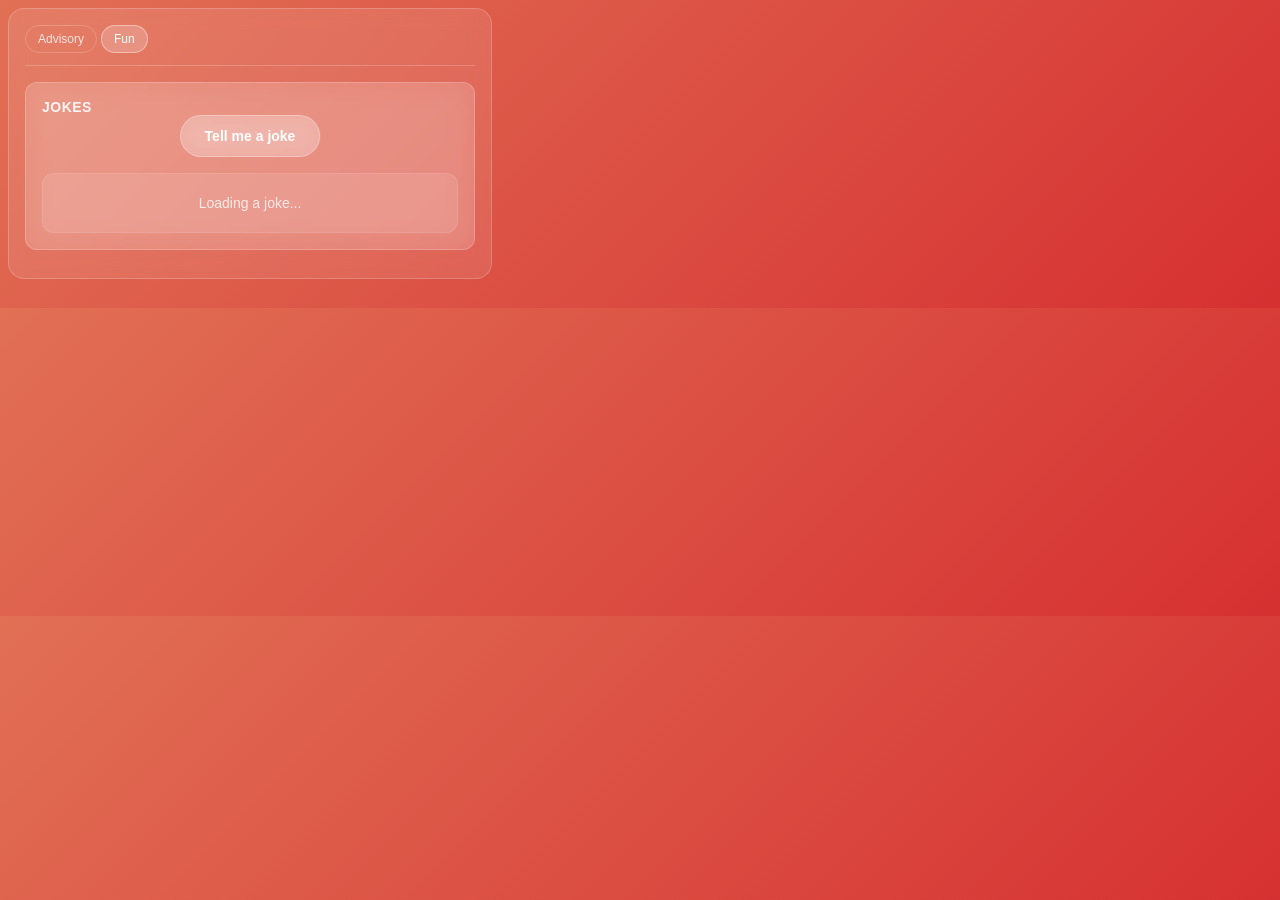
<file: jokes.html>
<!DOCTYPE html>
<html lang="en">
<head>
    <link rel="stylesheet" href="style.css">
    <meta charset="UTF-8">
    <meta name="viewport" content="width=device-width, initial-scale=1.0">
    <title>Heat Wave Advisory - Fun</title>
</head>
<body class="extreme">
<div class="container">
    <div class="header">
        <nav class="nav-tabs">
            <a class="nav-tab" href="index.html">Advisory</a>
            <a class="nav-tab active" href="jokes.html">Fun</a>
        </nav>
    </div>

    <div class="weather-info">
        <div class="joke-card">
            <h3 class="card-title">JOKES</h3>

            <div style="text-align: center; margin-bottom: 16px;">
                <button class="joke-button" onclick="getRandomJoke()">
                    Tell me a joke
                </button>
            </div>

            <div class="joke-text" id="jokeText">
                <div style="color: rgba(255, 255, 255, 0.8);">
                    Loading a joke...
                </div>
            </div>
        </div>
    </div>
</div>

<script src="script.js"></script>
</body>
</html>
</file>
<file: style.css>
* {
    margin: 0;
    padding: 0;
    box-sizing: border-box;
}

body {
    width: 500px;
    height: 300px;
    color: white;
    transition: background 0.5s ease;
    overflow: hidden;
    font-family: -apple-system, BlinkMacSystemFont, 'Segoe UI', Roboto, sans-serif;
}

body.hot {
    background: linear-gradient(135deg, #ff6b6b 0%, #feca57 100%);
}

body.cold {
    background: linear-gradient(135deg, #74b9ff 0%, #0984e3 100%);
}

body.extreme {
    background: linear-gradient(135deg, #e17055 0%, #d63031 100%);
}

.container {
    background: rgba(255, 255, 255, 0.1);
    backdrop-filter: blur(10px);
    padding: 16px;
    border: 1px solid rgba(255, 255, 255, 0.2);
    border-radius: 16px;
    margin: 8px;
    transition: all 0.3s ease;
    max-height: 90vh;
    overflow-y: auto;
}

.container:hover {
    transform: translateY(-2px);
    box-shadow: 0 12px 40px rgba(0, 0, 0, 0.4);
}

.header {
    display: flex;
    justify-content: space-between;
    align-items: center;
    margin-bottom: 16px;
    padding-bottom: 12px;
    border-bottom: 1px solid rgba(255, 255, 255, 0.2);
}

.header h1 {
    font-size: 18px;
    font-weight: 600;
    text-shadow: 0 2px 4px rgba(0, 0, 0, 0.3);
}

.nav-tabs {
    display: flex;
    gap: 4px;
}

.nav-tab {
    padding: 6px 12px;
    text-decoration: none;
    color: rgba(255, 255, 255, 0.8);
    border-radius: 20px;
    font-size: 12px;
    font-weight: 500;
    transition: all 0.2s ease;
    border: 1px solid rgba(255, 255, 255, 0.2);
}

.nav-tab.active, .nav-tab:hover {
    background: rgba(255, 255, 255, 0.2);
    color: white;
    border-color: rgba(255, 255, 255, 0.4);
}

.loading, .error {
    text-align: center;
    padding: 40px 20px;
}

.spinner {
    border: 3px solid rgba(255, 255, 255, 0.3);
    border-top: 3px solid white;
    border-radius: 50%;
    width: 40px;
    height: 40px;
    animation: spin 1s linear infinite;
    margin: 0 auto 16px;
}

@keyframes spin {
    0% { transform: rotate(0deg); }
    100% { transform: rotate(360deg); }
}

.weather-info {
    animation: fadeIn 0.6s ease-out;
}

@keyframes fadeIn {
    from {
        opacity: 0;
        transform: translateY(20px);
    }
    to {
        opacity: 1;
        transform: translateY(0);
    }
}

.alert-card, .time-card, .temp-card, .uv-card, .forecast-card, .safety-card {
    background: rgba(255, 255, 255, 0.15);
    border-radius: 12px;
    padding: 16px;
    margin-bottom: 12px;
    backdrop-filter: blur(15px);
    border: 1px solid rgba(255, 255, 255, 0.2);
    transition: all 0.3s ease;
}

.alert-card:hover, .time-card:hover, .temp-card:hover, .uv-card:hover, .forecast-card:hover, .safety-card:hover {
    background: rgba(255, 255, 255, 0.2);
    transform: translateY(-1px);
}

.alert-content {
    display: flex;
    align-items: center;
    gap: 12px;
}

.alert-icon {
    font-size: 20px;
}

.alert-text {
    font-weight: 500;
    font-size: 14px;
}

/* Time Card */
.time-display {
    font-size: 16px;
    font-weight: 500;
    margin-bottom: 4px;
}

.date-display {
    font-size: 12px;
    opacity: 0.8;
    font-weight: 400;
    margin-bottom: 8px;
}

.location-display {
    font-size: 12px;
    opacity: 0.8;
}

.main-temp {
    display: flex;
    align-items: baseline;
    justify-content: center;
    gap: 4px;
    margin-bottom: 16px;
}

.temp-value {
    font-size: 48px;
    font-weight: 300;
    text-shadow: 0 2px 8px rgba(0, 0, 0, 0.3);
}

.temp-unit {
    font-size: 20px;
    font-weight: 400;
    opacity: 0.8;
}

.temp-details {
    display: flex;
    justify-content: space-around;
}

.temp-detail {
    text-align: center;
}

.detail-label {
    display: block;
    font-size: 11px;
    opacity: 0.8;
    margin-bottom: 4px;
    font-weight: 500;
}

.detail-value {
    font-size: 14px;
    font-weight: 600;
}

.card-header {
    display: flex;
    justify-content: space-between;
    align-items: center;
    margin-bottom: 16px;
}

.card-header h3, .card-title {
    font-size: 14px;
    font-weight: 600;
    opacity: 0.9;
    text-transform: uppercase;
    letter-spacing: 0.5px;
}

.uv-current {
    display: flex;
    align-items: center;
    gap: 8px;
}

.uv-value {
    font-size: 20px;
    font-weight: 700;
}

.uv-level {
    font-size: 10px;
    padding: 4px 8px;
    border-radius: 12px;
    font-weight: 500;
    text-transform: uppercase;
}

.uv-level.low { background: rgba(76, 175, 80, 0.8); }
.uv-level.moderate { background: rgba(255, 152, 0, 0.8); }
.uv-level.high { background: rgba(244, 67, 54, 0.8); }
.uv-level.very-high { background: rgba(156, 39, 176, 0.8); }
.uv-level.extreme { background: rgba(103, 58, 183, 0.8); }

.chart-container {
    height: 120px;
    margin: 16px 0;
    position: relative;
}

.uv-stats {
    display: flex;
    justify-content: space-around;
    padding-top: 12px;
    border-top: 1px solid rgba(255, 255, 255, 0.2);
}

.uv-stat {
    text-align: center;
}

.stat-label {
    display: block;
    font-size: 11px;
    opacity: 0.8;
    margin-bottom: 4px;
    font-weight: 500;
}

.stat-value {
    font-size: 14px;
    font-weight: 600;
}

.forecast-grid {
    display: grid;
    grid-template-columns: repeat(auto-fit, minmax(45px, 1fr));
    gap: 8px;
    padding-top: 8px;
}

.forecast-item {
    background: rgba(255, 255, 255, 0.2);
    border-radius: 8px;
    padding: 8px 6px;
    text-align: center;
    transition: transform 0.2s ease;
    border: 1px solid rgba(255, 255, 255, 0.1);
}

.forecast-item:hover {
    transform: translateY(-2px);
    background: rgba(255, 255, 255, 0.3);
}

.forecast-item.hot {
    background: rgba(255, 107, 107, 0.3);
    border-color: rgba(255, 107, 107, 0.4);
}

.forecast-item.warm {
    background: rgba(255, 152, 0, 0.3);
    border-color: rgba(255, 152, 0, 0.4);
}

.forecast-item.cool {
    background: rgba(66, 165, 245, 0.3);
    border-color: rgba(66, 165, 245, 0.4);
}

.forecast-date {
    font-size: 9px;
    font-weight: 500;
    margin-bottom: 4px;
    opacity: 0.9;
}

.forecast-emoji {
    font-size: 14px;
    margin: 4px 0;
}

.forecast-temp {
    font-size: 10px;
    font-weight: 600;
    line-height: 1.2;
}

.safety-tips {
    display: flex;
    flex-direction: column;
    gap: 8px;
}

.tip-item {
    display: flex;
    align-items: center;
    gap: 12px;
    padding: 8px 0;
    border-bottom: 1px solid rgba(255, 255, 255, 0.1);
}

.tip-item:last-child {
    border-bottom: none;
}

.tip-icon {
    font-size: 16px;
    min-width: 20px;
}

.tip-text {
    font-size: 15px;
    opacity: 1;
    line-height: 1.4;
}

.joke-card, .humor-card {
    background: rgba(255, 255, 255, 0.15);
    border-radius: 12px;
    padding: 16px;
    margin-bottom: 12px;
    backdrop-filter: blur(15px);
    border: 1px solid rgba(255, 255, 255, 0.2);
    transition: all 0.3s ease;
}

.joke-card:hover, .humor-card:hover {
    background: rgba(255, 255, 255, 0.2);
    transform: translateY(-1px);
}

.joke-button {
    background: rgba(255, 255, 255, 0.2);
    color: white;
    border: 1px solid rgba(255, 255, 255, 0.3);
    border-radius: 25px;
    padding: 12px 24px;
    font-size: 14px;
    font-weight: 600;
    cursor: pointer;
    transition: all 0.3s ease;
    backdrop-filter: blur(10px);
}

.joke-button:hover {
    background: rgba(255, 255, 255, 0.3);
    transform: translateY(-2px);
    box-shadow: 0 6px 16px rgba(0, 0, 0, 0.2);
}

.joke-text {
    margin-top: 16px;
    font-size: 14px;
    line-height: 1.5;
    padding: 16px;
    background: rgba(255, 255, 255, 0.1);
    border-radius: 12px;
    min-height: 60px;
    display: flex;
    align-items: center;
    justify-content: center;
    text-align: center;
    border: 1px solid rgba(255, 255, 255, 0.1);
}

.humor-content {
    display: flex;
    flex-direction: column;
    gap: 12px;
}

.humor-joke {
    display: flex;
    align-items: flex-start;
    gap: 12px;
    padding: 8px 0;
    border-bottom: 1px solid rgba(255, 255, 255, 0.1);
}

.humor-joke:last-child {
    border-bottom: none;
}

.humor-icon {
    font-size: 16px;
    min-width: 20px;
}

.humor-text {
    font-size: 12px;
    opacity: 0.9;
    line-height: 1.4;
    font-style: italic;
}
</file>
